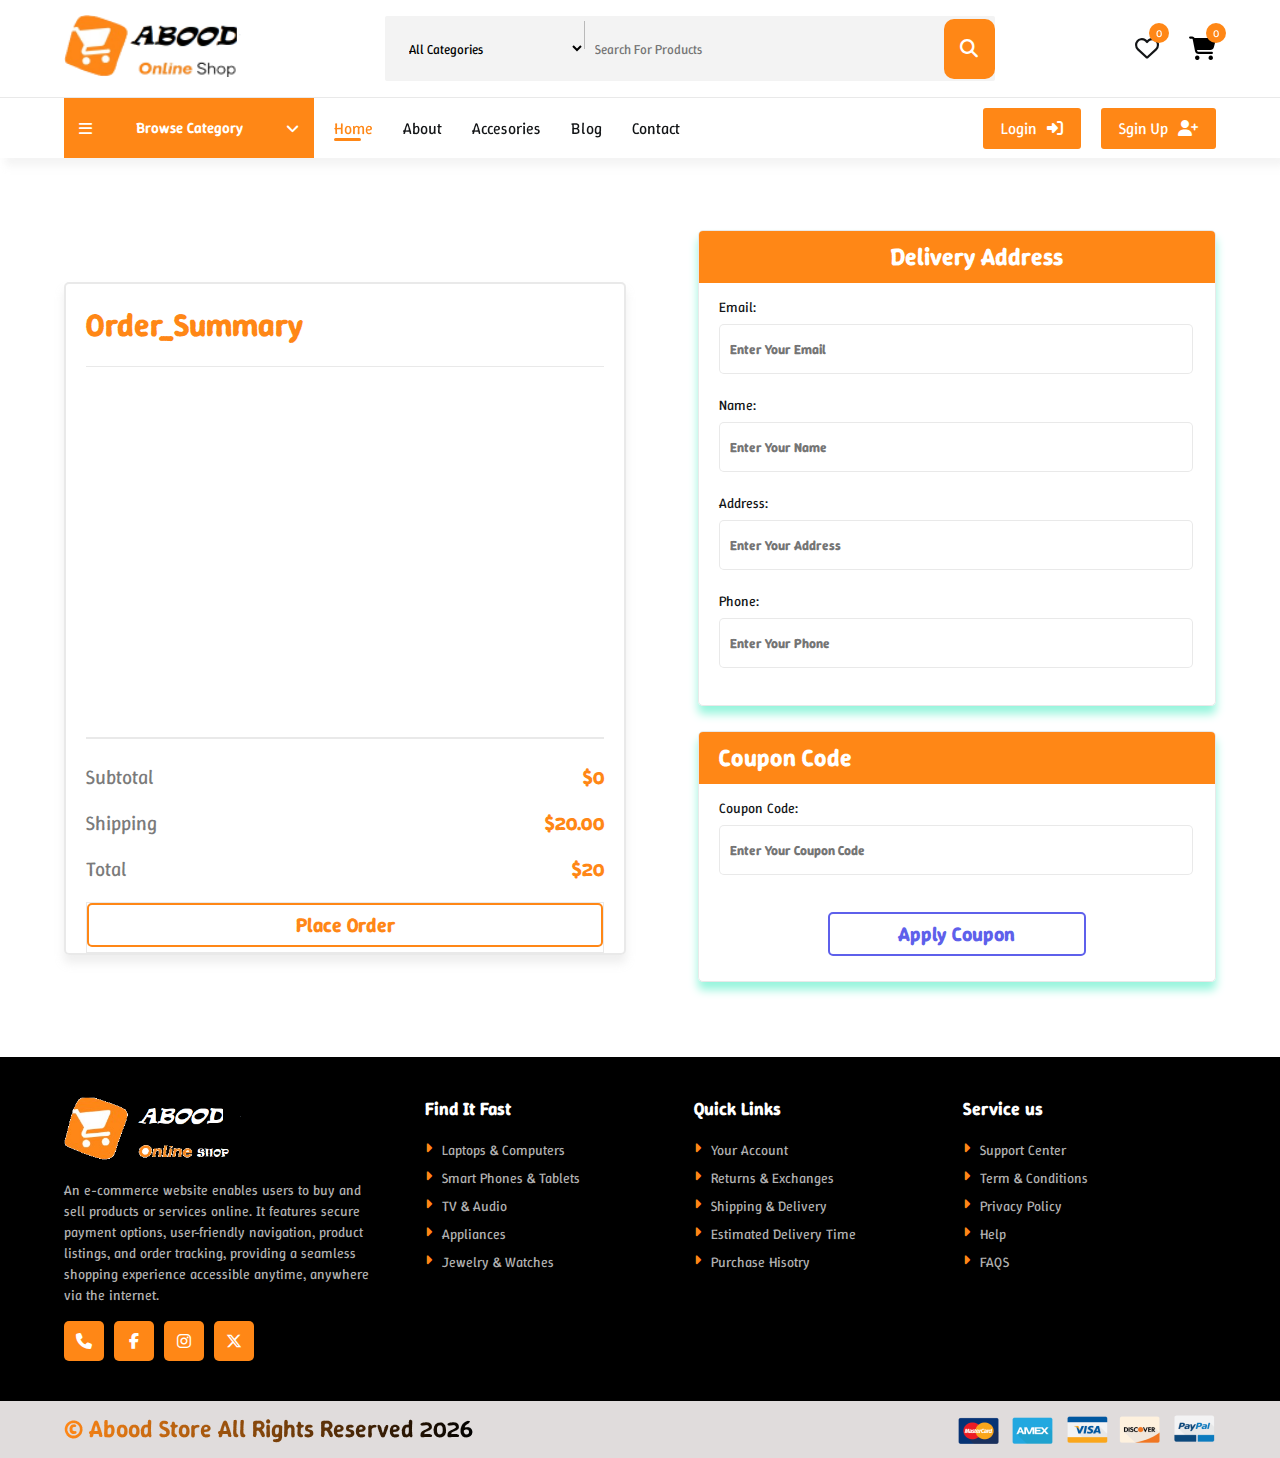
<file: CheckOut.html>
<!DOCTYPE html>
<html lang="en">
  <head>
    <meta charset="UTF-8" />
    <meta name="viewport" content="width=device-width, initial-scale=1.0" />
    <title>ABOOD | ONLINE STORE</title>
    <!-- icon -->
    <link rel="icon" href="img/icon.png" />
    <!-- css file -->
    <link
      rel="stylesheet"
      href="https://cdnjs.cloudflare.com/ajax/libs/font-awesome/6.7.2/css/all.min.css"
      integrity="sha512-Evv84Mr4kqVGRNSgIGL/F/aIDqQb7xQ2vcrdIwxfjThSH8CSR7PBEakCr51Ck+w+/U6swU2Im1vVX0SVk9ABhg=="
      crossorigin="anonymous"
      referrerpolicy="no-referrer"
    />
    <link rel="stylesheet" href="CSS/style.css" />
    <link rel="stylesheet" href="CSS/resposive.css" />
    <script type="text/javascript" src="./JAVA-SCRIPT/app.js" defer></script>
  </head>
  <body class="scroll-box">
    <div class="preloader">
      <img src="preloader.gif" alt="preloader" />
    </div>
    <div class="cart">
      <div class="top_cart">
        <h3 class="Cart_Items"><span class="count_item_cart">0</span></h3>
        <sapn onclick="showingCart()" class="close_cart"
          ><i class="fa-regular fa-circle-xmark"></i
        ></sapn>
      </div>
      <div class="items_in_cart scroll-box" id="cart_items"></div>
      <div class="bottom_cart">
        <div class="total">
          <p>subtotal</p>
          <p class="price_cart_total">$0</p>
        </div>
        <div class="button_cart">
          <a href="#" onclick="showingCart()" class="btn_cart CheckOut_btn"
            >CheckOut</a
          >
          <a
            href="index.html"
            onclick="showingCart()"
            class="btn_cart trans_bg"
          >
            Shop More
          </a>
        </div>
      </div>
    </div>
    <div class="favorites_cart">
      <div class="top_cart">
        <h3><span id="favorites_cart_count">0</span></h3>
        <span onclick="showingFavoritesCart()"
          ><i class="fa-regular fa-circle-xmark"></i
        ></span>
      </div>
      <div class="items_in_cart scroll-box" id="cart_Favorite_items">
        <div class="item_cart" style="margin-top: 10px; display: flex">
          <div class="image_name">
            <img src="img/product/3.png" alt="" />
          </div>
          <div class="content">
            <h4>
              Lorem ipsum, dolor sit amet consectetur adipisicing elit.
              Inventore, mollitia.
            </h4>
            <p class="price_cart">$200</p>
          </div>
          <div class="favorite_icons">
            <i class="fa-solid fa-cart-shopping"></i>
            <button class="delete_item">
              <i class="fa-solid fa-trash-can"></i>
            </button>
          </div>
        </div>
        <div
          class="item_cart scroll-box"
          style="margin-top: 10px; display: flex"
        >
          <div class="image_name">
            <img src="img/product/3.png" alt="" />
          </div>
          <div class="content">
            <h4>
              Lorem ipsum, dolor sit amet consectetur adipisicing elit.
              Inventore, mollitia.
            </h4>
            <p class="price_cart">$200</p>
          </div>
          <div class="favorite_icons">
            <i class="fa-solid fa-cart-shopping"></i>
            <button class="delete_item">
              <i class="fa-solid fa-trash-can"></i>
            </button>
          </div>
        </div>
      </div>
      <div class="bottom_cart">
        <div class="buttons_cart">
          <button onclick="showingFavoritesCart()" class="CheckOut_btn">
            <a style="width: 100%; height: 100%" href="#" id="sendAllFavorite"
              >Add All Products To Cart</a
            >
          </button>
        </div>
      </div>
    </div>
    <header style="z-index: 100">
      <div class="top_header">
        <div class="container">
          <a href="#" class="logo"><img src="img/logo.png" alt="" /></a>
          <form action="" class="search_box">
            <div class="select_box">
              <select id="category" name="category">
                <option value="All Categories">All Categories</option>
                <option value="Electronics & Digita">
                  Electronics & Digita
                </option>
                <option value="Phones & Tablet">Phones & Tablety</option>
                <option value="Fashion & Clothings">Fashion & Clothings</option>
                <option value="Telivsion & Monitor">Telivsion & Monitor</option>
                <option value="Jewelry & Watches">Jewelry & Watches</option>
                <option value="Washing Machine">Washing Machine</option>
                <option value="Toys & Hobbies">Toys & Hobbies</option>
              </select>
            </div>
            <input
              type="text"
              name="search"
              placeholder="Search For Products"
              required
              id="search"
            />
            <button type="submit">
              <i class="fa-solid fa-magnifying-glass"></i>
            </button>
          </form>
          <div class="header-icons">
            <div onclick="showingFavoritesCart()" class="icon">
              <a href="#">
                <i class="fa-regular fa-heart"></i>
                <span class="count count_favourite">0</span>
              </a>
            </div>
            <div onclick="showingCart()" class="icon">
              <a href="#">
                <i class="fa-solid fa-cart-shopping" style="color: #000"></i>
                <span class="count count_item_header">0</span>
              </a>
            </div>
          </div>
        </div>
      </div>
      <div class="bottom_header">
        <div class="container">
          <nav class="nav">
            <span onclick="open_meu_links()" class="open_menu"
              ><i class="fa-solid fa-bars"></i
            ></span>
            <div class="category_nav">
              <div onclick="showCategory()" class="category_btn">
                <i class="fa-solid fa-bars"></i>
                <p>Browse Category</p>
                <i class="fa-solid fa-angle-down"></i>
              </div>
              <div class="category__list">
                <a onclick="   showCategory()" href="#Hot_sales"
                  >Top 10 Offers</a
                >
                <a onclick="   showCategory()" href="#">Electronics & Digita</a>
                <a onclick="   showCategory()" href="#">Phones & Tablet</a>
                <a onclick="   showCategory()" href="#">Fashion & Clothings</a>
                <a onclick="   showCategory()" href="#swiper_appliances"
                  >Telivsion & Monitor</a
                >
                <a onclick="   showCategory()" href="#">Jewelry & Watches</a>
                <a onclick="   showCategory()" href="#">Toys & Hobbies</a>
              </div>
            </div>

            <ul class="nav_links">
              <span onclick="open_meu_links()" class="close_menu"
                ><i class="fa-regular fa-circle-xmark"></i
              ></span>
              <li onclick="open_meu_links()">
                <a data-id="0" href="index.html" class="active">Home</a>
              </li>
              <li onclick="open_meu_links()">
                <a data-id="0" href="#">About</a>
              </li>
              <li onclick="open_meu_links()">
                <a data-id="0" href="#">Accesories</a>
              </li>
              <li onclick="open_meu_links()">
                <a data-id="0" href="#">Blog</a>
              </li>
              <li onclick="open_meu_links()">
                <a data-id="0" href="#footer">Contact</a>
              </li>
            </ul>
          </nav>
          <div class="log-in_sign-up btns">
            <a class="btn regitration-login" href="login.html"
              >Login <i class="fa-solid fa-right-to-bracket"></i
            ></a>
            <a class="btn registration_sgin_up" href="signup_page.html"
              >Sgin Up <i class="fa-solid fa-user-plus"></i
            ></a>
          </div>
        </div>
      </div>
    </header>
    <section class="checkout">
      <form id="form_contacts" action="" method="post">
        <input type="hidden" id="Items" name="Items" />
        <input type="hidden" id="Total_Price" name="Total Price" />
        <input type="hidden" id="Count_Items" name="Count Items" />

        <div class="container">
          <div class="order_summary">
            <h1>Order_Summary</h1>
            <div class="items" id="checkout_items"></div>
            <div class="bottom_summary">
              <div class="shop_table">
                <p>Subtotal</p>
                <span class="Subtotal_CheckOut">$325.00</span>
              </div>
              <div class="shop_table">
                <p>Shipping</p>
                <span class="">$20.00</span>
              </div>
              <div class="shop_table">
                <p>Total</p>
                <span class="Total_CheckOut">$325.00</span>
              </div>
              <div class="button_div">
                <button type="submit">Place Order</button>
              </div>
            </div>
          </div>
          <div class="input_info">
            <div class="address">
              <h2>Delivery Address</h2>
              <div class="inputs">
                <label for="email"
                  >Email:
                  <input
                    id="email"
                    type="email"
                    placeholder="Enter Your Email "
                    required
                    name="Email"
                  />
                </label>
                <label for=""
                  >Name:
                  <input
                    type="text"
                    placeholder="Enter Your Name "
                    required
                    name="Name"
                  />
                </label>
                <label for=""
                  >Address:
                  <input
                    type="Address"
                    placeholder="Enter Your Address "
                    required
                    name="Address"
                /></label>

                <label for=""
                  >Phone:
                  <input
                    type="number"
                    placeholder="Enter Your Phone "
                    required
                    name="Phone"
                  />
                </label>
              </div>
            </div>
            <div class="coupon">
              <h2>Coupon Code</h2>
              <div class="inputs">
                <label for=""
                  >Coupon Code:
                  <input type="text" placeholder="Enter Your Coupon Code" />
                </label>
              </div>
              <div class="btn_coupon">
                <button>Apply Coupon</button>
              </div>
            </div>
          </div>
        </div>
      </form>
    </section>
    <footer id="footer">
      <div class="container">
        <div class="big_row">
          <img src="img/FOOTER LOGO.png" alt="" class="logo_footer" />
          <p>
            An e-commerce website enables users to buy and sell products or
            services online. It features secure payment options, user-friendly
            navigation, product listings, and order tracking, providing a
            seamless shopping experience accessible anytime, anywhere via the
            internet.
          </p>
          <div class="icons_footer">
            <a href="#"><i class="fa-solid fa-phone"></i></a>
            <a href="#"><i class="fa-brands fa-facebook-f"></i></a>
            <a href="#"><i class="fa-brands fa-instagram"></i></a>
            <a href="#"><i class="fa-brands fa-x-twitter"></i></a>
          </div>
        </div>
        <div class="row">
          <h4>Find It Fast</h4>
          <div class="links">
            <a href="#"
              ><i class="fa-solid fa-caret-right"></i>Laptops & Computers</a
            >
            <a href="#"
              ><i class="fa-solid fa-caret-right"></i> Smart Phones & Tablets</a
            >
            <a href="#"><i class="fa-solid fa-caret-right"></i> TV & Audio</a>
            <a href="#"><i class="fa-solid fa-caret-right"></i> Appliances</a>
            <a href="#"
              ><i class="fa-solid fa-caret-right"></i> Jewelry & Watches</a
            >
          </div>
        </div>
        <div class="row">
          <h4>Quick Links</h4>

          <div class="links">
            <a href="#"
              ><i class="fa-solid fa-caret-right"></i> Your Account
            </a>
            <a href="#"
              ><i class="fa-solid fa-caret-right"></i> Returns & Exchanges</a
            >
            <a href="#"
              ><i class="fa-solid fa-caret-right"></i> Shipping & Delivery</a
            >
            <a href="#"
              ><i class="fa-solid fa-caret-right"></i> Estimated Delivery
              Time</a
            >
            <a href="#"
              ><i class="fa-solid fa-caret-right"></i> Purchase Hisotry</a
            >
          </div>
        </div>

        <div class="row">
          <h4>Service us</h4>

          <div class="links">
            <a href="#"
              ><i class="fa-solid fa-caret-right"></i> Support Center</a
            >
            <a href="#"
              ><i class="fa-solid fa-caret-right"></i> Term & Conditions</a
            >
            <a href="#"
              ><i class="fa-solid fa-caret-right"></i> Privacy Policy</a
            >
            <a href="#"><i class="fa-solid fa-caret-right"></i> Help</a>
            <a href="#"><i class="fa-solid fa-caret-right"></i> FAQS</a>
          </div>
        </div>
      </div>
      <div class="bottom_footer">
        <div class="container">
          <p style="color: white">
            &copy; <span>Abood Store</span> All Rights Reserved
            <span id="date"></span>
          </p>
          <div class="payment_img">
            <img src="img/payment_method.png" alt="" />
          </div>
        </div>
      </div>
    </footer>
  </body>
</html>
</file>
<file: CSS/style.css>
@import url("https://fonts.googleapis.com/css2?family=DM+Sans:wght@400;500;700&family=Inter:wght@400;500&display=swap");
@import url("https://fonts.googleapis.com/css2?family=Winky+Rough:ital,wght@0,300..900;1,300..900&display=swap");
* {
  margin: 0;
  padding: 0;
  text-decoration: none;
  list-style: none;
  font-family: "Winky Rough", sans-serif;
}
:root {
  --main_color: #ff8716;
  --p_color: #7b7b7b;
  --bg_color: #f3f3f3;
  --white_color: #fff;
  --color_heading: #121416;
  --border_color: #e5e5e5d5;
  --Sale_color: #e51a1a;
}
body {
  padding-top: 180px;
  font-family: "Winky Rough",sans-serif;
}
.preloader {
  position: fixed;
  top: 0;
  left: 0;
  right: 0;
  bottom: 0;
  background: var(--white_color);
  display: grid;
  justify-content: center;
  align-items: center;
  visibility: visible;
  z-index: 999;
  transition: 0.5s ease;
}
body{
  overflow-y: hidden;
}
.preloader.active {
  z-index: -999;
  visibility: hidden;
}
span {
  color: var(--main_color);
}
p {
  color: var(--p_color);
}
a {
  color: var(--color_heading);
}
h1,
h2,
h3,
h4 {
  color: var(--color_heading);
  font-family: "Winky Rough", sans-serif;
}
select,
input,
button {
  border: none;
  outline: none;
}
.btns {
  display: flex;
  align-items: center;
  gap: 20px;
}
.btn {
  position: relative;
  padding: 10px 18px;
  border-radius: 3px;
  text-transform: capitalize;
  cursor: pointer;
  background-color: var(--main_color);
  color: var(--white_color);
  display: flex;
  align-items: center;
  gap: 10px;
}
/* ! EFFECT ON BUTTON LONGIN  */
.regitration-login:active {
  transform: scale(0.96);
}
.regitration-login::after,
.regitration-login::before {
  content: "";
  border: none;
  z-index: -1;
  position: absolute;
  left: 50%;
  transform: translateX(-50%);
  height: 100%;
  width: 150%;
  /* border: 2px solid red; */
  background-repeat: no-repeat;
}
.regitration-login.animate::before {
  top: -70%;
  border: none;
  background-image: radial-gradient(
      circle,
      var(--main_color) 20%,
      transparent 20%
    ),
    radial-gradient(
      circle,
      transparent 20%,
      var(--main_color) 20%,
      transparent 30%
    ),
    radial-gradient(circle, var(--main_color) 20%, transparent 20%),
    radial-gradient(
      circle,
      transparent 10%,
      var(--main_color) 15%,
      transparent 20%
    ),
    radial-gradient(circle, var(--main_color) 20%, transparent 20%),
    radial-gradient(circle, var(--main_color) 20%, transparent 20%),
    radial-gradient(circle, var(--main_color) 20%, transparent 20%),
    radial-gradient(circle, var(--main_color) 20%, transparent 20%);
  background-size: 10% 10%, 20% 20%, 15% 20%, 20% 20%, 18% 18%, 10% 10%, 15% 15%,
    18% 18%;
  background-position: 5% 90%, 10% 90%, 10% 90%, 15% 90%, 25% 90%, 25% 90%,
    40% 90%, 55% 90%, 70% 90%;
  animation: topbubbles 0.6s ease-in-out infinite;
}
@keyframes topbubbles {
  50% {
    background-position: 0% 90%, 0% 20%, 10% 40%, 20% 0%, 30% 30%, 22% 50%,
      50% 50%, 65% 20%, 90% 30%;
  }
  100% {
    background-position: 0% 70%, 0% 10%, 10% 30%, 20% -10%, 30% 20%, 22% 40%,
      50% 40%, 65% 10%, 90% 20%;
    background-size: 0% 0%, 0% 0%, 0% 0%, 0% 0%, 0% 0%, 0% 0%;
  }
}
.regitration-login.animate::after {
  position: absolute;
  bottom: -70%;
  border: none;
  transform: translateX(-50px);
  background-image: radial-gradient(
      circle,
      var(--main_color) 20%,
      transparent 20%
    ),
    radial-gradient(
      circle,
      transparent 20%,
      var(--main_color) 20%,
      transparent 30%
    ),
    radial-gradient(circle, var(--main_color) 20%, transparent 20%),
    radial-gradient(
      circle,
      transparent 10%,
      var(--main_color) 15%,
      transparent 20%
    ),
    radial-gradient(circle, var(--main_color) 20%, transparent 20%),
    radial-gradient(circle, var(--main_color) 20%, transparent 20%),
    radial-gradient(circle, var(--main_color) 20%, transparent 20%),
    radial-gradient(circle, var(--main_color) 20%, transparent 20%);
  background-size: 10% 10%, 20% 20%, 15% 20%, 20% 20%, 18% 18%, 10% 10%, 15% 15%,
    18% 18%;
  background-position: 5% 90%, 10% 90%, 10% 90%, 15% 90%, 25% 90%, 25% 90%,
    40% 90%, 55% 90%, 70% 90%;
  animation: topbubbles 0.6s ease-in-out infinite;
}
@keyframes topbubbles {
  50% {
    background-position: 0% 90%, 0% 20%, 10% 40%, 20% 0%, 30% 30%, 22% 50%,
      50% 50%, 65% 20%, 90% 30%;
  }
  100% {
    background-position: 0% 70%, 0% 10%, 10% 30%, 20% -10%, 30% 20%, 22% 40%,
      50% 40%, 65% 10%, 90% 20%;
    background-size: 0% 0%, 0% 0%, 0% 0%, 0% 0%, 0% 0%, 0% 0%;
  }
}
/* ! EFFECT ON BUTTON SGIN UP  */

.registration_sgin_up.animate::after {
  position: absolute;
  bottom: -70%;
  border: none;
  transform: translateX(-50px);
  background-image: radial-gradient(
      circle,
      var(--main_color) 20%,
      transparent 20%
    ),
    radial-gradient(
      circle,
      transparent 20%,
      var(--main_color) 20%,
      transparent 30%
    ),
    radial-gradient(circle, var(--main_color) 20%, transparent 20%),
    radial-gradient(
      circle,
      transparent 10%,
      var(--main_color) 15%,
      transparent 20%
    ),
    radial-gradient(circle, var(--main_color) 20%, transparent 20%),
    radial-gradient(circle, var(--main_color) 20%, transparent 20%),
    radial-gradient(circle, var(--main_color) 20%, transparent 20%),
    radial-gradient(circle, var(--main_color) 20%, transparent 20%);
  background-size: 10% 10%, 20% 20%, 15% 20%, 20% 20%, 18% 18%, 10% 10%, 15% 15%,
    18% 18%;
  background-position: 5% 90%, 10% 90%, 10% 90%, 15% 90%, 25% 90%, 25% 90%,
    40% 90%, 55% 90%, 70% 90%;
  animation: topbubbles 0.6s ease-in-out infinite;
}
@keyframes topbubbles {
  50% {
    background-position: 0% 90%, 0% 20%, 10% 40%, 20% 0%, 30% 30%, 22% 50%,
      50% 50%, 65% 20%, 90% 30%;
  }
  100% {
    background-position: 0% 70%, 0% 10%, 10% 30%, 20% -10%, 30% 20%, 22% 40%,
      50% 40%, 65% 10%, 90% 20%;
    background-size: 0% 0%, 0% 0%, 0% 0%, 0% 0%, 0% 0%, 0% 0%;
  }
}
/* Same scrollbar styles from above */
.scroll-box::-webkit-scrollbar {
  width: 10px;
}
.scroll-box::-webkit-scrollbar-track {
  background: #eee;
}
.scroll-box::-webkit-scrollbar-thumb {
  background-color: var(--main_color);
  border-radius: 3px;
}
[data-reveal] {
  opacity: 0;
  transition: 0.75s ease;
}

[data-reveal="top"] {
  transform: translateY(-30px);
}

[data-reveal="bottom"] {
  transform: translateY(30px);
}

[data-reveal="left"] {
  transform: translateX(-30px);
}

[data-reveal="right"] {
  transform: translateX(30px);
}

[data-reveal].revealed {
  transform: translate(0);
  opacity: 1;
}
body{
  overflow-x: hidden;
}
.container {
  width: 90%;
  margin: auto;
  max-width: 1350px;
}
img {
  width: 100%;
}
/* Start header */
header {
  background-color: #fff;
  position: fixed;
  top: 0;
  left: 0;
  right: 0;
  box-shadow: 5px 8px 8px #d1d1d13b;
}
header .top_header .container {
  display: flex;
  justify-content: space-between;
  padding: 15px 0;
  align-items: center;
}
header .top_header .logo {
  width: 180px;
  transition: all 0.8s ease-in-out;
}
header .top_header .logo:hover {
  transform: rotateY(-360deg);
}

header .top_header .search_box {
  width: 610px;
  display: flex;
  align-items: center;
  border-radius: 2px;
  background: var(--bg_color);
}
header .top_header .search_box input {
  height: 55px;
  width: 400px;
  padding: 5px 15px 5px 10px;
  background: var(--bg_color);
  outline: none;
  border: none;
}
header .top_header .search_box .select_box {
  position: relative;
}
header .top_header .search_box .select_box::after {
  content: "";
  position: absolute;
  top: 0;
  right: 0;
  width: 1px;
  height: 50%;
  background: #b9b9b9;
}
header .top_header .search_box select {
  height: 55px;
  width: 190px;
  outline: none;
  border: none;
  background: var(--bg_color);
  cursor: pointer;
  padding-left: 10px;
  margin-left: 10px;
}
header .top_header .search_box button {
  height: 60px;
  width: 60px;
  color: white;
  background-color: var(--main_color);
  cursor: pointer;
  font-size: 18px;
  border-radius: 10px;
}
header .top_header .header-icons {
  display: flex;
  gap: 30px;
}
header .top_header .header-icons .icon {
  position: relative;
  cursor: pointer;
}
header .top_header .header-icons .icon {
  font-size: 24px;
}
header .top_header .header-icons .icon .count {
  position: absolute;
  top: -10px;
  right: -10px;
  width: 20px;
  height: 20px;
  text-align: center;
  /* line height musta be like the exact height to center the item */
  line-height: 20px;
  border-radius: 100%;
  background: var(--main_color);
  color: var(--white_color);
  font-size: 11px;
}
header .bottom_header {
  border-top: 1px solid var(--border_color);
}
header .bottom_header .container {
  display: flex;
  align-items: center;
  justify-content: space-between;
}
header .bottom_header .nav {
  display: flex;
  align-items: center;
  gap: 50px;
  height: 60px;
}
header .bottom_header .category_nav {
  width: 220px;
  height: 100%;
  position: relative;
}
header .bottom_header .category_nav .category_btn {
  height: 100%;
  width: 100%;
  display: flex;
  align-items: center;
  justify-content: space-between;
  background: var(--main_color);
  padding: 0 15px;
  cursor: pointer;
  color: var(--white_color);
  font-weight: 600;
  font-size: 15px;
}
header .bottom_header .category_nav .category_btn p {
  color: var(--white_color);
}
header .bottom_header .category_nav .category__list {
  position: absolute;
  top: 100%;
  left: 0;
  width: 112.5%;
  height: 540%;
  background-color: var(--white_color);
  border: 1px solid #999;
  border-top: none;
  display: flex;
  flex-direction: column;
  justify-content: space-between;
  clip-path: polygon(0 0, 100% 0, 100% 100%, 100% 0);
  transition: all 0.3s ease-in-out;
  background-image: linear-gradient(to bottom, var(--main_color), white);
  
}
header .bottom_header .category_nav .category__list.active {
  clip-path: polygon(0 0, 100% 0, 100% 100%, 0 100%);
  background-image: linear-gradient(to bottom, var(--main_color), white);
}
header .bottom_header .category_nav .category__list a {
  padding: 14px 10px;
  border-bottom: 1px solid var(--color_heading);
  font-size: 14px;
  color: var(--color_heading);
  transition: 0.3s ease;
}

header .bottom_header .category_nav .category__list a:last-child {
  border-bottom: none;
}
header .bottom_header .category_nav .category__list a:hover {
  background: var(--white_color);
  transform: translateY(-2px) translateX(10px) scale(1.05);
}
header .bottom_header .nav_links {
  display: flex;
  gap: 30px;
}
header .bottom_header .nav_links li a {
  position: relative;
  color: var(--color_heading);
  transition: all 0.4s ease-in-out;
}
header .bottom_header .nav_links li a::after {
  content: "";
  position: absolute;
  bottom: -2px;
  left: 0;
  width: 0;
  height: 3px;
  background: var(--main_color);
  border-radius: 15px;
  transition: all 0.5s ease-in-out;
}
header .bottom_header .nav_links li a.active {
  color: var(--main_color);
}
header .bottom_header .nav_links li a.active::after {
  width: 70%;
}
header .bottom_header .nav_links li a.active {
  color: var(--main_color);
}
.registration_sgin_up:active {
  transform: scale(0.96);
}
.registration_sgin_up::after,
.registration_sgin_up::before {
  content: "";
  border: none;
  z-index: -1;
  position: absolute;
  left: 50%;
  transform: translateX(-50%);
  height: 100%;
  width: 150%;
  /* border: 2px solid red; */
  background-repeat: no-repeat;
}
.registration_sgin_up.animate::before {
  top: -70%;
  border: none;
  background-image: radial-gradient(
      circle,
      var(--main_color) 20%,
      transparent 20%
    ),
    radial-gradient(
      circle,
      transparent 20%,
      var(--main_color) 20%,
      transparent 30%
    ),
    radial-gradient(circle, var(--main_color) 20%, transparent 20%),
    radial-gradient(
      circle,
      transparent 10%,
      var(--main_color) 15%,
      transparent 20%
    ),
    radial-gradient(circle, var(--main_color) 20%, transparent 20%),
    radial-gradient(circle, var(--main_color) 20%, transparent 20%),
    radial-gradient(circle, var(--main_color) 20%, transparent 20%),
    radial-gradient(circle, var(--main_color) 20%, transparent 20%);
  background-size: 10% 10%, 20% 20%, 15% 20%, 20% 20%, 18% 18%, 10% 10%, 15% 15%,
    18% 18%;
  background-position: 5% 90%, 10% 90%, 10% 90%, 15% 90%, 25% 90%, 25% 90%,
    40% 90%, 55% 90%, 70% 90%;
  animation: topbubbles 0.6s ease-in-out infinite;
}
@keyframes topbubbles {
  50% {
    background-position: 0% 90%, 0% 20%, 10% 40%, 20% 0%, 30% 30%, 22% 50%,
      50% 50%, 65% 20%, 90% 30%;
  }
  100% {
    background-position: 0% 70%, 0% 10%, 10% 30%, 20% -10%, 30% 20%, 22% 40%,
      50% 40%, 65% 10%, 90% 20%;
    background-size: 0% 0%, 0% 0%, 0% 0%, 0% 0%, 0% 0%, 0% 0%;
  }
}
.card-wrapper .swiper-pagination-bullet {
  height: 13px;
  width: 13px;
  opacity: 0.5;
  background-color: #00b7ff;
}
.card-wrapper .swiper-pagination-bullet-active {
  opacity: 1;
}
/* .swiper-wrapper div a{
  width: 300px;
} */
/* ? slide setting */
.slider {
  position: relative;
}
.slider .container {
  display: flex;
  justify-content: space-between;
}
.slider .container .swiper-swp {
  width: 75%;
  overflow: hidden; /*! overflow to revent the swiper-swp to flow on the banner_2  */
  position: relative;
}
.slider .banner_2 {
  width: 23%;
  height: 100%;
  object-fit: cover;
}
.slider .banner_2 a {
  height: 100%;
  width: 100%;
}

.slider .container .swiper-swp .swiper-pagination span {
  background-color: #fff;
  opacity: 1;
  /* width: 30px;
  border-radius: 20px; */
}
/* ! important used to make sure that the function will run */
.swiper-pagination-bullet-active {
  background: var(--main_color) !important;
  width: 35px !important;
  height: 8px !important;
  border-radius: 30px;
}
.swiper-wrapper {
  height: auto !important;
}
/* * banner 4  */
.banner_4 {
  margin: 40px 0;
}
.banner_4 .container {
  display: flex;
  justify-content: space-between;
}
.banner_4 .container .box {
  width: 24%;
  background: rgba(128, 128, 128, 0.274);
  background-size: cover;
  border-radius: 6px;
  display: flex;
  align-items: center;
  gap: 15px;
  padding: 12px 10px;
  position: relative;
  cursor: pointer;
}
.banner_4 .container .box img {
  width: 120px;
  transition: 0.5s ease-in-out;
}
.banner_4 .container .box:hover img {
  scale: 1.1;
}
.banner_4 .container .box h5 {
  font-size: 16px;
}
.box a h6 {
  color: var(--white_color);
  font-size: larger;
  border-radius: 20vmax;
  width: fit-content;
  padding: 6px;
  background: var(--color_heading);
  font-family: "Winky Rough", sans-serif;
}
.link_btn {
  display: flex;
  align-items: center;
  justify-content: center;
  gap: 20px;
}
.banner_4 .container .box .sale {
  display: flex;
  align-items: center;
  gap: 5px;
  margin: 7px 0;
}
.link_btn .text h5 {
  color: var(--main_color);
  margin: 4px;
  font-weight: 900;
  font-family:"Winky Rough", sans-serif;
}
.link_btn .sale p {
  font-size: 16px;
  color: var(--p_color);

  font-weight: 600;
  font-family: "Winky Rough" sans-serif;
}
.banner_4 .container .box .link_btn {
  position: relative;
  width: 100%;
  background: transparent;
  height: 100%;
  /* margin: 30px; */
}
.box {
  margin-left: 10px;
}
/* * product card style */
.slide_product {
  overflow: hidden;
}
.product {
  position: relative;
  background: #fff;
  padding: 20px 0px;
  /* overflow: hidden; */
  /* z-index: 555; */
  /* padding-right: 20px; */
  /*! padding-left: 5px; ?! this cause the prob of hiding the sale_percent */
  box-shadow: 5px 5px 10px #94949428;
  border: 1px solid var(--border_color);
}
.product .sale_percent {
  position: absolute;
  top: 10px;
  right: 10px;
  z-index: 2;
  background-color: red;
  color: var(--white_color);
  padding: 4px 10px;
  font-size: 13px;
  font-weight: 600;
  letter-spacing: 1.3px;
}
.product .img_product {
  position: relative;
  width: 180px;
  height: 180px;
  padding: 0 20px;
  display: flex;
  align-items: center;
  justify-content: center;
  transition: 0.3s ease-in;
}
.product:hover .img_product {
  scale: 1.1;
}
.product .name_product {
  /* transform: translateX(10px); */
  margin-bottom: 10px;
  color: var(--color_heading);
  /* ? customizing the text to 2 line atmost */
  overflow: hidden;
  text-overflow: ellipsis;
  display: -webkit-box;
  -webkit-line-clamp: 2;
  -webkit-box-orient: vertical;
}
.name_product a:hover {
  text-decoration: underline;
}

.stars {
  margin-bottom: 10px;
}
.stars i {
  color: var(--main_color);
  font-size: 14px;
}
.price {
  display: flex;
  align-items: center;
  gap: 12px;
}
.price p {
  color: var(--main_color);
  font-size: 18px;
  font-weight: bold;
}
.price .old_price {
  color: var(--p_color);
  text-decoration: line-through;
  font-weight: normal;
  font-size: 13px;
}
.product .icons {
  display: flex;
  gap: 10px;
  margin-top: 15px;
}
.product .icons .icon_product {
  width: 40px;
  height: 40px;
  cursor: pointer;
  display: flex;
  align-items: center;
  justify-content: center;
  color: #a5a2a2;
}
.product .icons .icon_product.active{
  color: var(--main_color);
  pointer-events: none;
}
.product .icons .icon_product:hover {
  background: var(--main_color);
}
.product .icons .icon_product:hover i {
  color: var(--white_color);
}
.product .icons .btn_add_cart {
  background: var(--main_color);
  display: flex;
  align-items: center;
  color: var(--white_color);
  gap: 5px;
  border-radius:3px;
  padding: 0px 25px;
  cursor: pointer;
  transition: 0.5s ease;
}
.product .icons .btn_add_cart i {
  color: var(--white_color);
  pointer-events: none; /* ? without this one the product  go to cart with undefined when click on the cart icon */
}

.product .icons .btn_add_cart.active {
  color: var(--main_color);
  background: transparent;
  pointer-events: none;
}
.product .icons .btn_add_cart i{
  pointer-events: none;

}
.product .icons .btn_add_cart.active i {
  color: var(--main_color);
}
.product .icons .btn_add_cart:hover {
  scale: 1.02;
  background: #f47600;
  color: var(--white_color);
}
.icon_product .fa-heart {
  pointer-events: none;
}
/* ? The to */
.slide {
  margin-bottom: 70px;
}
.top_slide {
  position: relative;
  margin-bottom: 20px;
  border-bottom: 3px solid var(--main_color);
}
.top_slide h2 {
  position: relative;
  text-transform: uppercase;
  background: var(--main_color);
  color: var(--white_color);
  font-size: 18px;
  padding: 10px 40px;
  display: flex;
  align-items: center;
  gap: 10px;
  width: max-content;
}
.top_slide h2 i,
.top_slide h3 {
  color: var(--white_color);
}
.top_slide h2::before {
  content: "";
  position: absolute;
  width: 0;
  height: 0;
  top: 0;
  left: 0;
  background: #fff;
  border-bottom: 20px solid #e26e02;
  z-index: 9;
  border-left: 20px solid transparent;
}
.slide .container {
  position: relative;
}
.slide .container .mySwiper {
  padding: 10px 0;
}
/* !set the buttons fro navigation */
.slide .container .mySwiper .swiper-slide-button {
  position: absolute;
  top: 30px;
  right: 0;
  background: var(--bg_color);
  color: var(--color_heading);
  font-weight: bold;
  border-radius: 5px;
  height: 35px;
  width: 35px;
  border: 1px solid var(--border_color);
}
.slide .container .mySwiper .swiper-slide-button::after {
  font-size: 12px;
}
.slide .container .mySwiper .swiper-slide-button.swiper-button-prev {
  left: calc(100% - 80px);
}
/* ? banners > banner 4 */
.banners {
  margin: 50px 0;
}
.banners .banner_boxes {
  display: flex;
  justify-content: space-between;
}
.banners .banner_boxes .box {
  width: 49%;
}
/* ? banners > banner 3 */
.banners .banner_boxes.banner_3_image .box {
  width: 32%;
}
/* ! START FOOTER */
footer {
  background: rgb(0, 0, 0);
}
footer .container {
  display: flex;
  justify-content: space-between;
  flex-wrap: wrap;
  padding: 40px 0;
}
footer .container .big_row {
  width: 30%;
}
footer .container .big_row .logo_footer {
  width: 180px;
}
footer .container .big_row p {
  width: 90%;
  color: #b1b1b1;
  font-size: 14px;
  line-height: 1.5;
  margin: 15px 0;
}
footer .container .big_row .icons_footer {
  display: flex;
  gap: 10px;
}
footer .container .big_row .icons_footer a {
  display: flex;
  align-items: center;
  justify-content: center;
  width: 40px;
  height: 40px;
  background: var(--main_color);
  border-radius: 5px;
  position: relative;
  top: 0;
  transition: 0.5s ease;
}
footer .container .big_row .icons_footer a i {
  color: var(--white_color);
}
footer .container .big_row .icons_footer a:hover {
  top: -5px;
  background-color: var(--white_color);
}
footer .container .big_row .icons_footer a:hover i {
  font-size: 22px;
  color: var(--main_color);
}
footer .container .row {
  width: 22%;
}
footer .container .row h4 {
  color: var(--white_color);
  font-size: 18px;
  margin-bottom: 20px;
}
footer .container .row .links {
  display: flex;
  flex-direction: column;
  justify-content: center;
  gap: 10px;
}
footer .container .row .links a {
  color: #b1b1b1;
  display: flex;
  gap: 10px;
  font-size: 14px;
  position: relative;
  transition: 0.5s ease;
}
footer .container .row .links a:hover {
  transform: translateX(12px) translateY(2px) scale(1.05);
  color: var(--main_color);
}
footer .container .row .links a i {
  color: var(--main_color);
}
/* ? Footer bottom */
footer .bottom_footer {
  background: rgb(224, 220, 220);
}
footer .bottom_footer .container {
  align-items: center;
  padding: 5px 0;
}
footer .bottom_footer .container p {
  background-image: linear-gradient(to right,var(--main_color),#000);
  background-clip: text;
  -webkit-background-clip: text;
  -webkit-text-fill-color: transparent;
  font-size: 24px;
  font-weight: 600;
}

/* ! END FOOTER */
/* ? The begining of  cart style */
.cart img {
  width: 100px;
}
.cart {
  position: fixed;
  top: 50px;
  right: -390px;
  bottom: 0px;
  z-index: 1100;
  width: 280px;
  background: var(--white_color);
  border-left: 1px solid var(--border_color);
  padding: 30px;
  display: flex;
  flex-direction: column;
  justify-content: space-between;
  transition: all 0.5s cubic-bezier(0.075, 0.82, 0.165, 1);
}
.cart.active {
  right: 0;
}
.cart .top_cart {
  display: flex;
  align-items: center;
  justify-content: space-between;
}
.cart .top_cart .close_cart i {
  cursor: pointer;
  font-size: 35px;
}
.cart .top_cart h3 {
  font-size: 18px;
}
.cart .top_cart h3 span {
  color: var(--color_heading);
}
.items_in_cart {
  padding: 20px 0;
  border-block: 1px solid var(--border_color); /* ! this border block means from the bottom and the top */
  margin-block: 20px;
  height: 100%;
  overflow-y: auto;
}
.items_in_cart .item_cart {
  display: flex;
  gap: 20px;
  align-items: center;
  justify-content: center;
  height: 125px;
  border-bottom: 1px solid var(--border_color);
}
.items_in_cart .item_cart:last-child {
  border-bottom: 0;
  margin-bottom: 0;
}
.items_in_cart .item_cart img {
  width: 80px;
}
.items_in_cart .item_cart h4 {
  margin-bottom: 10px;
  font-weight: 500;
  font-size: 14px;
  /* ! this function to not ruin the oage if the text was too long */
  overflow: hidden; /* ? to hide the extra text */
  text-overflow: ellipsis;
  display: -webkit-box;
  -webkit-line-clamp: 2; /* ? how many column do you wanna display*/
  -webkit-box-orient: vertical;
}
.items_in_cart .item_cart .delete_item i,
.items_in_cart .item_cart .delete_favorite_item i {
  font-size: 22px;
  cursor: pointer;
  transition: 0.5s ease;
}
.items_in_cart .item_cart .delete_item i:hover,
.items_in_cart .item_cart .delete_favorite_item i:hover {
  color: red;
}

.cart .items_in_cart .item_cart .quantity_control {
  display: flex;
  align-items: center;
  gap: 5px;
  margin-top: 5px;
}
.cart .items_in_cart .item_cart .quantity_control span {
  min-width: 40px;
  font-size: 18px;
  display: flex;
  justify-content: center;
  align-items: center;
}
.cart .items_in_cart .item_cart .quantity_control button {
  /* position: fixed; */
  width: 27px;
  height: 27px;
  display: flex;
  justify-content: center;
  align-items: center;
  cursor: pointer;
  font-size: 20px;
  border-radius: 3px;
  border: 1px solid var(--border_color);
}
.cart .bottom_cart .total {
  display: flex;
  justify-content: space-between;
  margin-bottom: 30px;
}
.cart .bottom_cart .price_cart_total {
  color: var(--main_color);
  font-size: 20px;
}
.cart .button_cart {
  display: flex;
  gap: 20px;
}

.bottom_cart .btn_cart {
  background: var(--white_color);
  border-radius: 3px;
  border: 1px solid var(--border_color);
  padding: 10px;
  color: var(--main_color);
  font-size: 18px;
  overflow: hidden;
  position: relative;
  transition: 0.3s;
  font-family: "Winky Rough", sans-serif;
  z-index: 1;
}
.bottom_cart .btn_cart::before {
  content: "";
  position: absolute;
  width: 100%;
  height: 100%;
  left: -120%;
  top: 0;
  background-color: var(--main_color);
  transition: 0.3s;
  z-index: -1;
}
.bottom_cart .btn_cart:hover {
  color: var(--white_color);
  cursor: pointer;
}
.bottom_cart .btn_cart:hover {
  transform: scale(1.05);
}
.bottom_cart .btn_cart:hover::before {
  left: 0;
}
.favorites_cart {
  position: fixed;
  top: 50px;
  right: -390px;
  bottom: 0;
  z-index: 1100;
  width: 280px;
  background: var(--white_color);
  border-left: 1px solid var(--border_color);
  padding: 30px;
  display: flex;
  flex-direction: column;
  justify-content: space-between;
  transition: all 0.5s cubic-bezier(0.075, 0.82, 0.165, 1);
}
.favorites_cart.active {
  right: 0;
}
.favorites_cart .favorite_icons {
  display: flex;
  align-items: center;
  justify-content: center;
  gap: 30px;
}
.favorites_cart .favorite_icons .fa-cart-shopping {
  transition: 0.5s ease;
}
.favorites_cart .favorite_icons .fa-cart-shopping:hover {
  color: rgb(120, 207, 139);
  cursor: pointer;
}
.favorites_cart .top_cart {
  width: 80%;
  height: 13%;
  display: flex;
  align-items: center;
  justify-content: space-between;
}
.favorites_cart .top_cart h3 span {
  font-size: 22px;
}
.favorites_cart .top_cart i {
  font-size: 32px;
  cursor: pointer;
  transform: translateX(60px);
}
.favorites_cart .bottom_cart {
  width: 80%;
  height: 22%;
  display: flex;
  align-items: center;
  justify-content: center;
}

#sendAllFavorite {
  background-color: white;
  color: var(--main_color);
  font-size: 22px;
  border: 1px solid var(--border_color);
  position: relative;
  left: 20px;
  padding: 5px 10px ;
  white-space: nowrap;
  transition: 0.8s ease;
}
#sendAllFavorite:hover{
  background-color: var(--main_color);
  color: var(--white_color);
}
.cart_favorite_item:hover .fa-cart-shopping{
  color: #00b7ff;
}
.cart_favorite_item{
  cursor: pointer;
}
.cart_favorite_item .fa-cart-shopping{
  pointer-events: none;
}
/* ! The end of cart style */
/* ! The begining of checkout page let's go */
.checkout {
  margin: 50px 0;
}
.checkout .container {
  display: flex;
  align-items: center;
  justify-content: space-between;
}
.checkout .order_summary {
  width: 45%;
  padding: 0 20px;
  border: 2px solid var(--border_color);
  border-radius: 5px;
  /* ?         vertical */
  box-shadow: 0 8px 10px #c0bfbf44;
}
.checkout .order_summary h1 {
  border-bottom: 1px solid var(--border_color);
  padding: 20px 0;
  margin-bottom: 20px;
  color: var(--main_color);
}
.checkout .order_summary .items {
  height: 350px;
  overflow-y: auto;
}
.checkout .order_summary .item_cart {
  display: flex;
  gap: 20px;
  align-items: center;
  justify-content: space-between;
  height: 125px;
  border-bottom: 1px solid var(--border_color);
  padding-right: 20px;
}
.checkout .order_summary .item_cart:last-child {
  border-bottom: 0;
}
.checkout .order_summary .item_cart .image_name {
  display: flex;
  align-items: center;
  gap: 20px;
}
.checkout .order_summary .item_cart .image_name img {
  width: 80px;
}
.checkout .order_summary .item_cart .image_name h4 {
  margin-bottom: 10px;
  font-size: 14px;
  overflow: hidden;
  text-overflow: ellipsis;
  display: -webkit-box;
  -webkit-line-clamp: 2;
  -webkit-box-orient: vertical;
}

.checkout .order_summary .delete_item {
  font-size: 22px;
  cursor: pointer;
  transition: 0.3s;
}
.checkout .order_summary .delete_item:hover {
  color: red;
  scale: 1.05;
}
.checkout .order_summary .quantity_control {
  display: flex;
  align-items: center;
  gap: 5px;
  margin-top: 5px;
}
.checkout .order_summary .quantity_control span {
  font-size: 18px;
  min-width: 40px;
  display: flex;
  align-items: center;
  justify-content: center;
  background: var(--bg_color);
  padding: 3px 0;
}
.checkout .order_summary .quantity_control button {
  width: 27px;
  height: 27px;
  display: flex;
  align-items: center;
  justify-content: center;
  cursor: pointer;
  font-size: 20px;
  border-radius: 2px;
  border: 2px solid var(--border_color);
}
.checkout .order_summary .bottom_summary {
  border-top: 2px solid var(--border_color);
  padding-top: 25px;
}

.checkout .order_summary .bottom_summary .shop_table {
  margin-bottom: 20px;
  display: flex;
  align-items: center;
  justify-content: space-between;
}
.checkout .order_summary .bottom_summary .shop_table p {
  font-size: 20px;
  color-scheme: var(--color_heading);
  text-transform: capitalize;
}
.checkout .order_summary .bottom_summary .shop_table span {
  font-size: 20px;
  font-weight: bold;
}
.checkout .order_summary .button_div {
  padding: 30 0;
  border: 1px solid var(--border_color);
}
.checkout .order_summary .button_div button {
  position: relative;
  width: 100%;
  background: var(--white_color);
  color: var(--main_color);
  font-weight: bold;
  border: 2px solid var(--main_color);
  padding: 7px;
  border-radius: 5px;
  margin-bottom: 5px;
  font-size: 20px;
  z-index: 50;
  cursor: pointer;
  overflow: hidden;
  transition: cubic-bezier(0.25, 0.46, 0.45, 0.94) all 0.4s;
}
.checkout .order_summary .button_div button::before {
  content: "";
  position: absolute;
  top: 0;
  width: 100%;
  height: 100%;
  left: -100%;
  background: var(--main_color);
  z-index: -1;
  transition: cubic-bezier(0.25, 0.46, 0.45, 0.94) all 0.4s;
}
.checkout .order_summary .button_div button:hover {
  scale: 1.02;
  color: white;
}
.checkout .order_summary .button_div button:hover::before {
  left: 0;
}
/* ! The beginning form for enter the informations of the customer */
.checkout .input_info {
  width: 45%;
}
.checkout .input_info h2 {
  padding: 10px 20px;
  background: var(--main_color);
  text-transform: capitalize;
  color: var(--white_color);
}
.checkout .input_info .address,
.checkout .input_info .coupon {
  /* width: 0%; */
  margin-bottom: 25px;
  border-radius: 5px;
  overflow: hidden;
  border: 1px solid var(--border_color);
  box-shadow: 0px 8px 10px rgb(151, 245, 221);
}
.checkout .input_info .coupon .btn_coupon {
  text-align: center;
  padding-bottom: 20px;
}
.checkout .input_info .coupon .btn_coupon button {
  width: 50%;
  position: relative;
  background: var(--white_color);
  color: #5e60eb;
  font-weight: bold;
  border: 2px solid #5e60eb;
  padding: 7px;
  border-radius: 5px;
  margin-bottom: 5px;
  font-size: 20px;
  z-index: 50;
  cursor: pointer;
  overflow: hidden;
  transition: cubic-bezier(0.25, 0.46, 0.45, 0.94) all 0.4s;
}
.checkout .input_info .coupon .btn_coupon button::before {
  content: "";
  position: absolute;
  top: 0;
  width: 100%;
  height: 100%;
  right: -100%;
  background: #5e60eb;
  z-index: -1;
  transition: cubic-bezier(0.25, 0.46, 0.45, 0.94) all 0.4s;
}
.checkout .input_info .coupon .btn_coupon button:hover {
  scale: 1.02;
  color: white;
}
.checkout .input_info .coupon .btn_coupon button:hover::before {
  right: 0;
}
.checkout .input_info .address {
  display: flex;
  justify-content: center;
  flex-direction: column;
}
.checkout .input_info .address h2 {
  width: 100%;
  display: flex;
  align-items: center;
  justify-content: center;
}
.checkout .input_info .inputs {
  display: flex;
  flex-direction: column;
  padding: 15px 20px;
}
.checkout .input_info label {
  color: var(--color_heading);
  font-size: 14px;
  text-transform: capitalize;
}
.checkout .input_info .inputs input {
  margin: 8px 0 22px;
  padding: 15px 10px;
  outline: none;
  transition: cubic-bezier(0.785, 0.135, 0.15, 0.86) all 0.4s;
  border: 1px solid var(--border_color);
  border-radius: 5px;
}
.checkout .input_info .inputs input:focus {
  border-color: var(--main_color);
}
.checkout .input_info .inputs input::placeholder {
  font-weight: bold;
}
.checkout .input_info label {
  left: 0px;
}
.checkout .input_info input {
  width: 95%;
}

/* ? The end form for enter the informations of the customer */

/* ? The End of checkout page  */
</file>
<file: CSS/resposive.css>
:root {
  --main_color: #ff8716;
  --p_color: #7b7b7b;
  --bg_color: #f3f3f3;
  --white_color: #fff;
  --color_heading: #121416;
  --border_color: #e5e5e5d5;
  --Sale_color: #e51a1a;
}
/* ! the header area */
header .bottom_header .nav_links .close_menu {
  display: none;
  color: red;
  cursor: pointer;
}
.nav .open_menu {
  display: none;
  cursor: pointer;
}
@media (max-width: 1253px) {
  .banner_4 .container {
    flex-wrap: wrap;
  }
  .banner_4 .container .box {
    width: 45%;
    margin-bottom: 20px;
  }
}

@media (max-width: 1020px) {
  body {
    padding-top: 250px;
  }
  header .top_header .container {
    flex-wrap: wrap;
  }
  header .top_header .search_box {
    order: 3; /*? number 3 in flex wrap */
    width: 100%; /*? auto for right and left 0 for the bottom */
    margin: 20px auto 0;
  }
  header .top_header .logo {
    width: 140px;
  }
  header .top_header .search_box .select_box {
    width: 200px;
  }
  header .top_header .search_box input {
    width: calc(100% - 200px);
  }
  header .bottom_header .nav_links {
    position: fixed;
    top: 0;
    left: -405px;
    bottom: 0;
    flex-direction: column;
    align-items: center;
    background-color: #fff;
    z-index: 10000000;
    width: 400px;
    padding-top: 100px;
    border: 1px solid #b5b5b596;
    transition: left 0.4s cubic-bezier(0.25, 0.46, 0.45, 0.94);
  }
  header .bottom_header .nav_links.open_menu_links {
    left: 0;
  }
  header .bottom_header .nav_links li {
    font-size: 18px;
    height: auto;
  }
  header .bottom_header .nav_links .close_menu {
    display: block;
    position: absolute;
    top: 30px;
    right: 30px;
    font-size: 30px;
  }
  header .bottom_header .container .nav .open_menu {
    display: block;
    position: absolute;
    display: flex;
    align-items: center;
    justify-content: center;
    top: 180px;
    left: 10px;
    width: 30px;
    height: 30px;
    font-size: 30px;
    border-radius: 5px;
    border: 2px solid var(--main_color);
  }
  header .bottom_header .category_nav {
    width: auto;
  }
  header .bottom_header .category_nav .category_btn p {
    font-size: 13px;
    margin: 0 10px;
  }
  .slider .banner_2 {
    display: none;
  }
  .slider .container .swiper-swp {
    width: 100%;
  }
}
@media (max-width: 1019px) {
  header .bottom_header .category_nav .category_nav_list {
    width: 115.5%;
  }
}
@media (max-width: 860px) {
  header .bottom_header .category_nav {
    width: 100px;
    height: 80%;
    left: 25px;
  }
  header .bottom_header .category_nav .category_nav_list {
    width: 118.5%;
  }
}
@media (max-width: 843px) {
  footer .container .big_row {
    width: 40%;
  }
  footer .container .row h4 {
    font-size: 18px;
  }
  footer .container .row .links a {
    font-size: 14px;
  }
  footer .container .row {
    margin-top: 30px;
    width: 45%;
  }
  .banners .banner_boxes {
    flex-wrap: wrap;
  }
  .banners .banner_boxes.banner_3_image .box {
    width: 45%;
    margin-bottom: 20px;
  }
  .banners .banner_boxes .box{
   width: 95%;
   margin-bottom: 20px;
  }
}
@media (max-width: 700px) {
  .banner_4 .container .box {
    width: 100%;
    justify-content: space-between;
  }
    .checkout .container{
    flex-direction: column;
  }
  
  .checkout .order_summary,.checkout .input_info{
    width: 90%;
  }
  /* .checkout .input_info label{
    left: -40px;
  }
  .checkout .input_info input{
    width: 120%;
  } */
}

@media (max-width: 500px) {
  .product .img_product{
    width: 120px;
  }
   header .top_header .search_box .select_box{
      width: 100px;
   }
   header .top_header .search_box input{
      width: calc(100% - 100px);
   }
  .banners .banner_boxes.banner_3_image .box {
    width: 100%;
  }

  header .bottom_header .category_nav {
    left: 25px;
  }
  header .bottom_header .nav_links.open_menu_links {
    width: 100%;
  }
  header .top_header .search_box .select_box {
    width: 200px;
  }
  .cart {
    width: 88%;
    right: -130%;
  }
  header .bottom_header .category_nav {
    display: none;
  }
  header .top_header .search_box input {
    width: calc(100% - 200px);
  }

  
}
@media (max-width: 368px) {
  header .bottom_header .category_nav {
    width: 100px;
  }
  header .bottom_header .category_nav .category_nav_list {
    width: 128%;
  }
}
@media (max-width:320px) {
  .btns{
    transform: translateX(20px);
  }
}
</file>
